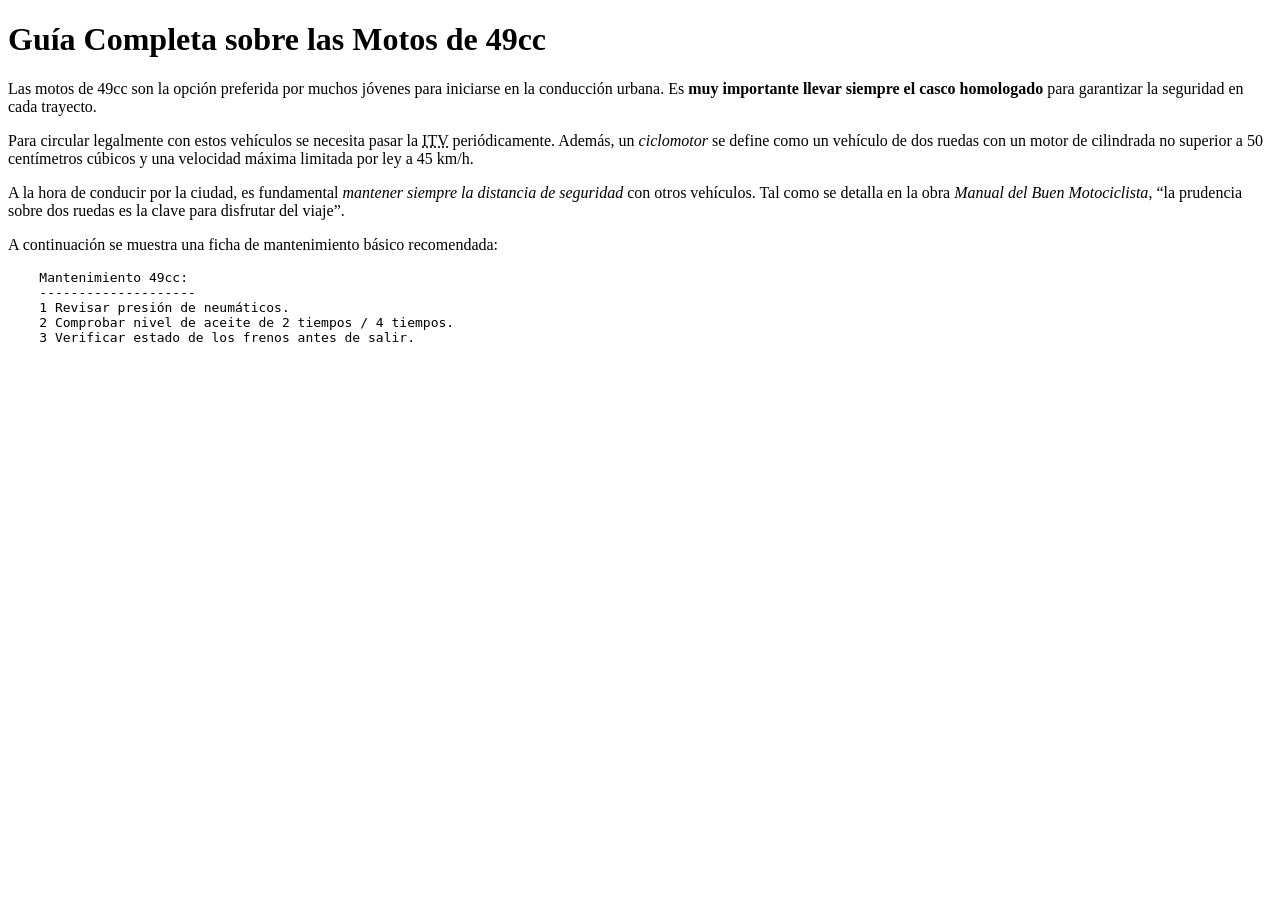
<file: html/Ejercicio11.html>
<!DOCTYPE html>
<html lang="es">
<head>
    <meta charset="UTF-8">
    <meta name="viewport" content="width=device-width, initial-scale=1.0">
    <title>Motos de 49cc - El Mundo del Ciclomotor</title>
</head>
<body>

    <header>
        <h1>Guía Completa sobre las Motos de 49cc</h1>
    </header>

    <main>
        <section>
            <p>
                Las motos de 49cc son la opción preferida por muchos jóvenes para iniciarse en la conducción urbana. 
                Es <strong>muy importante llevar siempre el casco homologado</strong> para garantizar la seguridad en cada trayecto.
            </p>

            <p>
                Para circular legalmente con estos vehículos se necesita pasar la <abbr title="Inspección Técnica de Vehículos">ITV</abbr> periódicamente. 
                Además, un <dfn>ciclomotor</dfn> se define como un vehículo de dos ruedas con un motor de cilindrada no superior a 50 centímetros cúbicos y una velocidad máxima limitada por ley a 45 km/h.
            </p>

            <p>
                A la hora de conducir por la ciudad, es fundamental <em>mantener siempre la distancia de seguridad</em> con otros vehículos. 
                Tal como se detalla en la obra <cite>Manual del Buen Motociclista</cite>, <q>la prudencia sobre dos ruedas es la clave para disfrutar del viaje</q>.
            </p>

            <p>A continuación se muestra una ficha de mantenimiento básico recomendada:</p>

            <pre>
    Mantenimiento 49cc:
    --------------------
    1 Revisar presión de neumáticos.
    2 Comprobar nivel de aceite de 2 tiempos / 4 tiempos.
    3 Verificar estado de los frenos antes de salir.
            </pre>
        </section>
    </main>

</body>
</html>
</file>
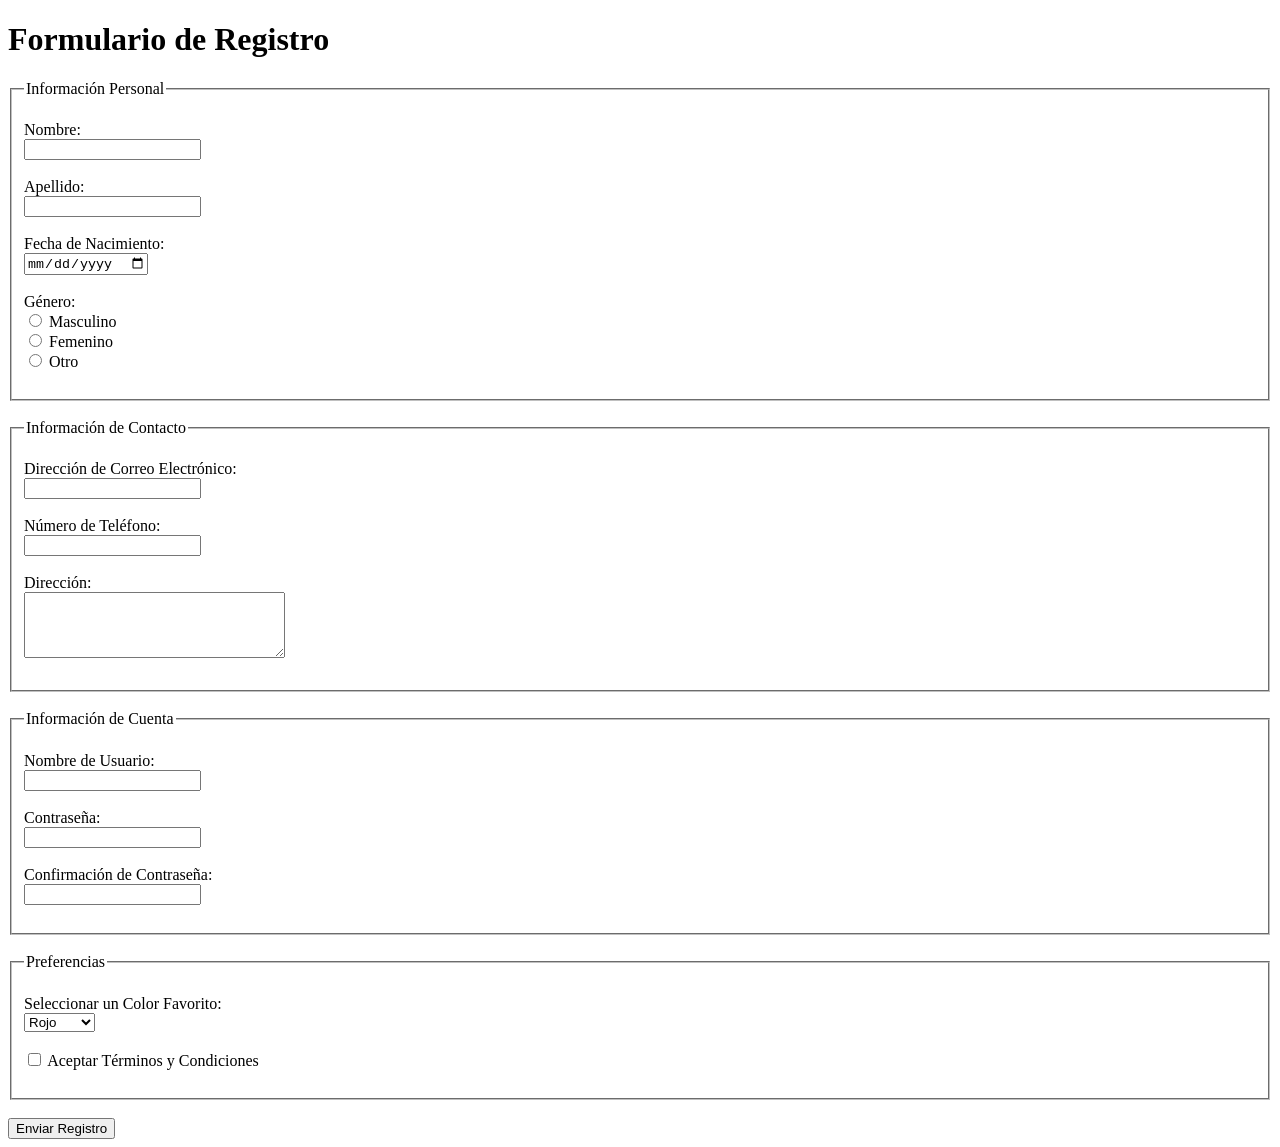
<file: html/Ejercicio3.html>
<!DOCTYPE html>
<html lang="es">
<head>
    <meta charset="UTF-8">
    <title>Formulario de Registro Sencillo</title>
</head>
<body>

    <h1>Formulario de Registro</h1>

    <form action="#" method="POST">

        
        <fieldset>
            <legend>Información Personal</legend>
            <br>

            <label for="nombre">Nombre:</label><br>
            <input type="text" id="nombre" name="nombre" required><br><br>

            <label for="apellido">Apellido:</label><br>
            <input type="text" id="apellido" name="apellido" required><br><br>

            <label for="fechaNacimiento">Fecha de Nacimiento:</label><br>
            <input type="date" id="fechaNacimiento" name="fechaNacimiento" required><br><br>

            <label>Género:</label><br>
            <input type="radio" id="masculino" name="genero" value="Masculino" required>
            <label for="masculino">Masculino</label><br>
            <input type="radio" id="femenino" name="genero" value="Femenino" required>
            <label for="femenino">Femenino</label><br>
            <input type="radio" id="otro" name="genero" value="Otro" required>
            <label for="otro">Otro</label><br><br>
        </fieldset>

        <br>

        
        <fieldset>
            <legend>Información de Contacto</legend>
            <br>

            <label for="email">Dirección de Correo Electrónico:</label><br>
            <input type="email" id="email" name="email" required><br><br>

            <label for="telefono">Número de Teléfono:</label><br>
            <input type="tel" id="telefono" name="telefono" required><br><br>

            <label for="direccion">Dirección:</label><br>
            <textarea id="direccion" name="direccion" rows="4" cols="30"></textarea><br><br>
        </fieldset>

        <br>

      
        <fieldset>
            <legend>Información de Cuenta</legend>
            <br>

            <label for="usuario">Nombre de Usuario:</label><br>
            <input type="text" id="usuario" name="usuario" required><br><br>

            <label for="password">Contraseña:</label><br>
            <input type="password" id="password" name="password" required><br><br>

            <label for="confirmPassword">Confirmación de Contraseña:</label><br>
            <input type="password" id="confirmPassword" name="confirmPassword" required><br><br>
        </fieldset>

        <br>
        

        <fieldset>
            <legend>Preferencias</legend>
            <br>



            <label for="colorFavorito">Seleccionar un Color Favorito:</label><br>
            <select id="colorFavorito" name="colorFavorito">
                <option value="Rojo">Rojo</option>
                <option value="Azul">Azul</option>
                <option value="Verde">Verde</option>
                <option value="Amarillo">Amarillo</option>
            </select><br><br>

            <input type="checkbox" id="terminos" name="terminos" required>
            <label for="terminos">Aceptar Términos y Condiciones</label><br><br>
        </fieldset>

        <br>

        


        <button type="submit">Enviar Registro</button>

    </form>

</body>
</html>
</file>
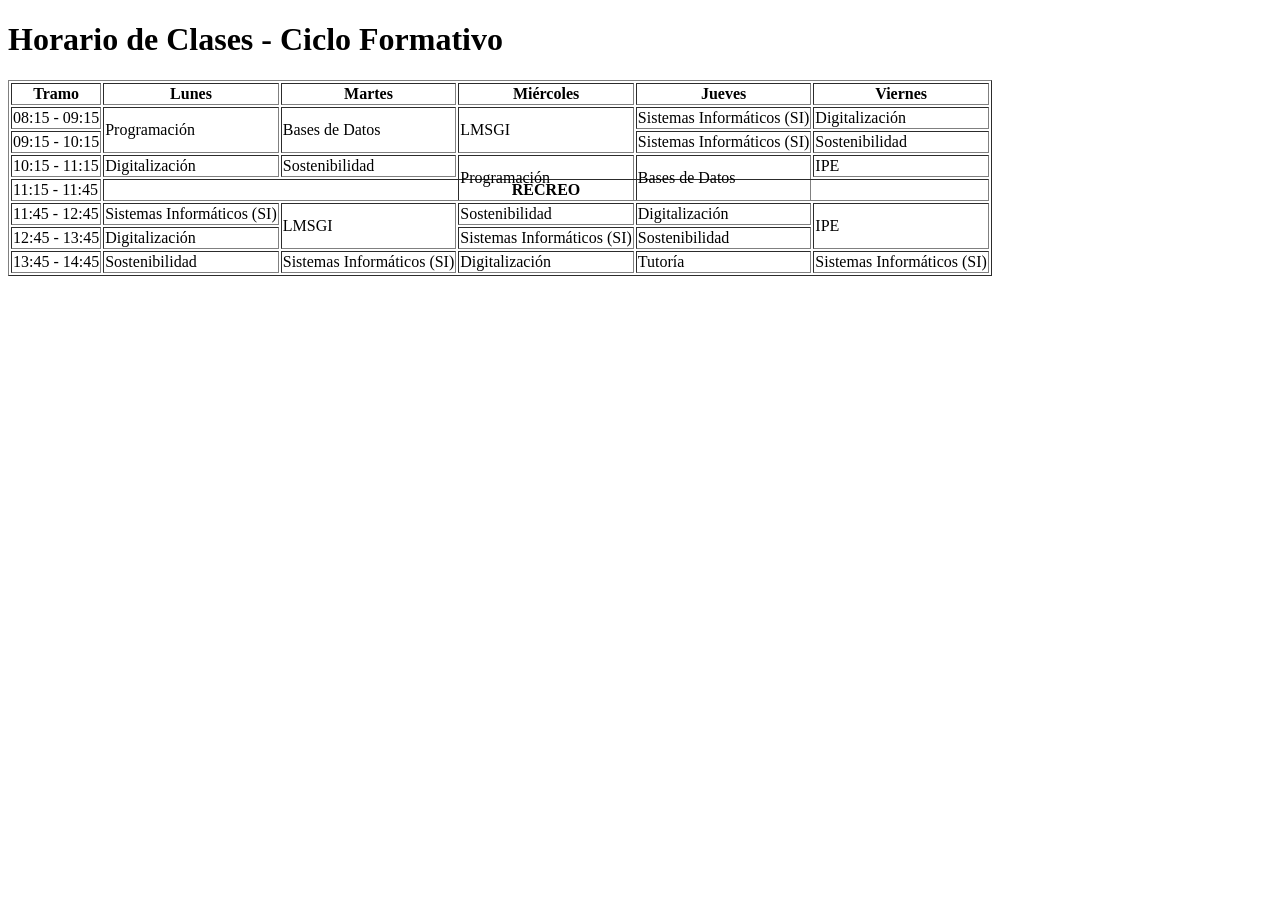
<file: html/Ejercicio4.html>
<!DOCTYPE html>
<html lang="es">
<head>
    <meta charset="UTF-8">
    <title>Horario del Ciclo de Informática</title>
</head>
<body>

    <h1>Horario de Clases - Ciclo Formativo</h1>

    <table border="1">
        
        <thead>
            <tr>
                <th>Tramo</th>
                <th>Lunes</th>
                <th>Martes</th>
                <th>Miércoles</th>
                <th>Jueves</th>
                <th>Viernes</th>
            </tr>
        </thead>

        <tbody>
            <tr>
                <td>08:15 - 09:15</td>
                <td rowspan="2">Programación</td>     
                <td rowspan="2">Bases de Datos</td>   
                <td rowspan="2">LMSGI</td>            
                <td>Sistemas Informáticos (SI)</td>
                <td>Digitalización</td>
            </tr>

            <tr>
                <td>09:15 - 10:15</td>
                <td>Sistemas Informáticos (SI)</td>
                <td>Sostenibilidad</td>
            </tr>

            <tr>
                <td>10:15 - 11:15</td>
                <td>Digitalización</td>
                <td>Sostenibilidad</td>
                <td rowspan="2">Programación</td>     
                <td rowspan="2">Bases de Datos</td>   
                <td>IPE</td>
            </tr>

            <tr>
                <td>11:15 - 11:45</td>
                <td colspan="5" align="center"><strong>RECREO</strong></td>
            </tr>

            <tr>
                <td>11:45 - 12:45</td>
                <td>Sistemas Informáticos (SI)</td>
                <td rowspan="2">LMSGI</td>            
                <td>Sostenibilidad</td>
                <td>Digitalización</td>
                <td rowspan="2">IPE</td>             
            </tr>

            <tr>
                <td>12:45 - 13:45</td>
                <td>Digitalización</td>
                <td>Sistemas Informáticos (SI)</td>
                <td>Sostenibilidad</td>
            </tr>

            <tr>
                <td>13:45 - 14:45</td>
                <td>Sostenibilidad</td>
                <td>Sistemas Informáticos (SI)</td>
                <td>Digitalización</td>
                <td>Tutoría</td>
                <td>Sistemas Informáticos (SI)</td>
            </tr>
        </tbody>
        
    </table>

</body>
</html>
</file>
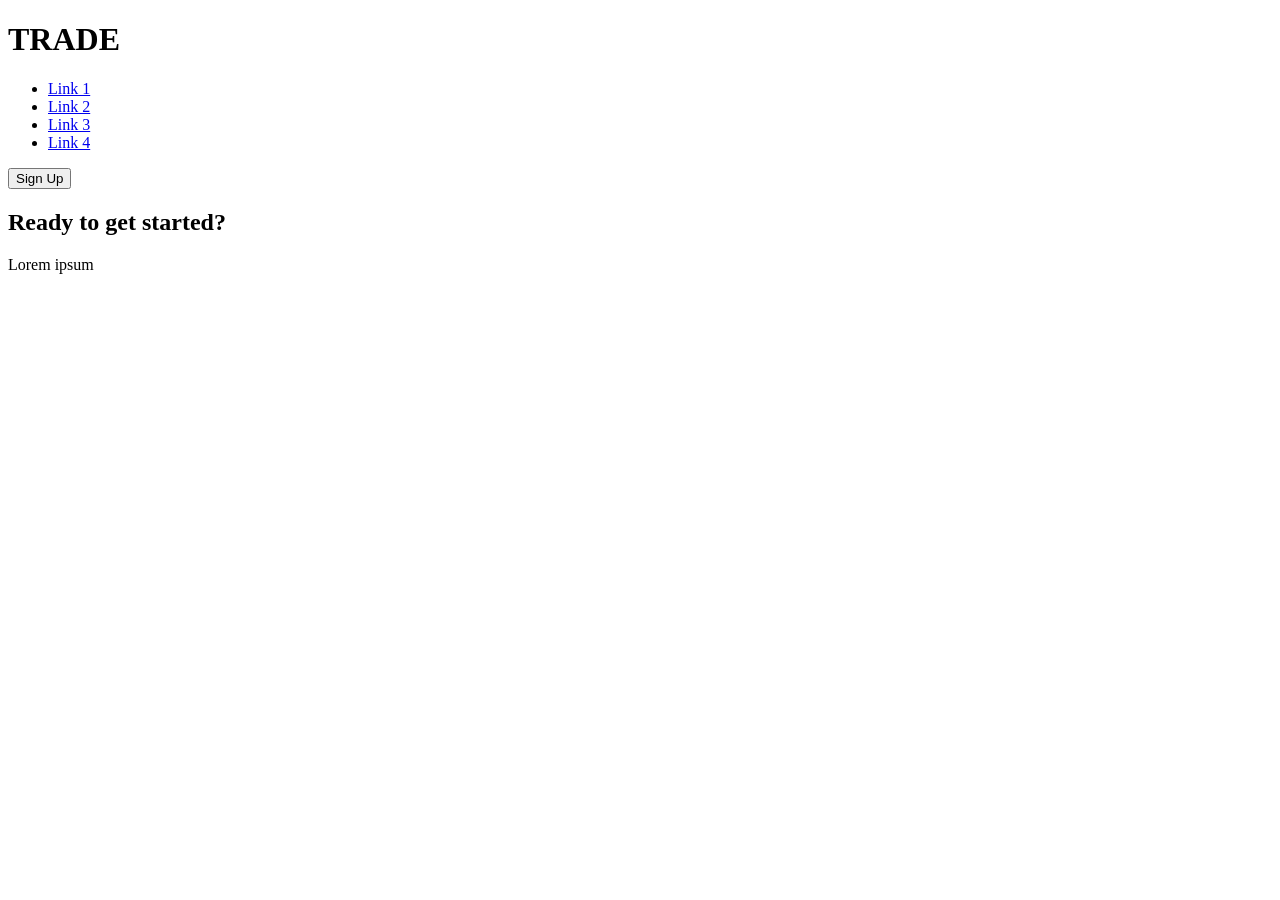
<file: html/Ejercicio5.html>
<!DOCTYPE html>
<html lang="es">
<head>
    <meta charset="UTF-8">
    <meta name="viewport" content="width=device-width, initial-scale=1.0">
    <meta name="description" content="Página de inicio corporativa estructurada con HTML semántico.">
    <title>Trade - Inicio</title>
</head>
<body>

    <header>
        <h1>TRADE</h1>
        <nav aria-label="Menú principal">
            <ul>
                <li><a href="#link1">Link 1</a></li>
                <li><a href="#link2">Link 2</a></li>
                <li><a href="#link3">Link 3</a></li>
                <li><a href="#link4">Link 4</a></li>
            </ul>
            <button type="button">Sign Up</button>
        </nav>
    </header>

    <main>
        
        
        <section>
            <h2>Ready to get started?</h2>
            <p>Lorem ipsum
</file>
